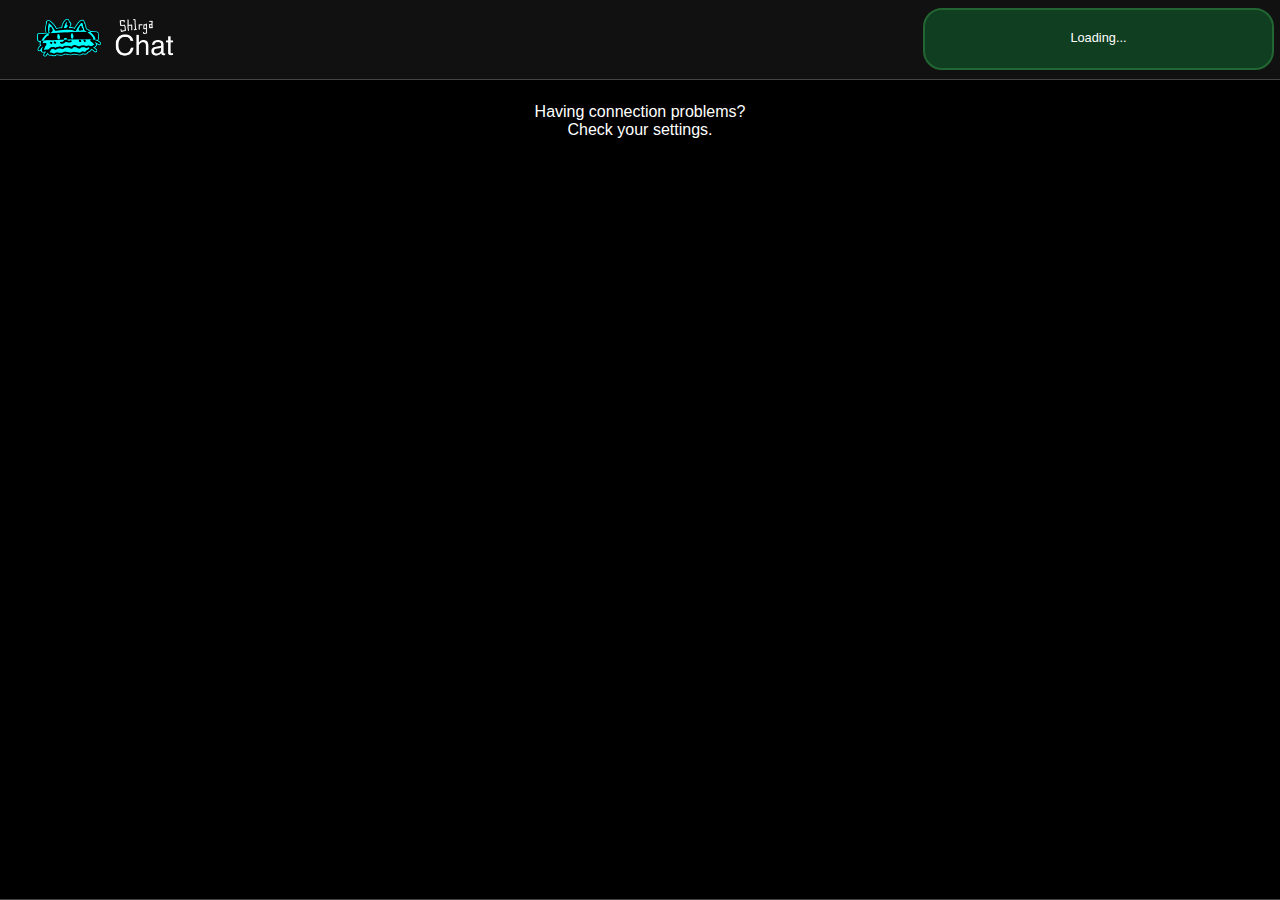
<file: Sh1rga/app/chat/index.html>
<!DOCTYPE html>
<html id="html"><head>
<meta charset="utf-8">
<meta name="viewport" content="width=device-width, initial-scale=1.0, maximum-scale=1.0, user-scalable=no">
<meta http-equiv="Content-Security-Policy" content="default-src 'self'; img-src 'self' data:; style-src 'self' 'unsafe-inline'; script-src 'self' 'unsafe-inline' 'unsafe-eval'; connect-src *">
<title>Sh1rga Chat</title>
<link rel="stylesheet" type="text/css" href="css.css">
</head><body>
<bdo dir="ltr" id="bdo">
<header>
<div class="ls"><img src="logo.png" alt="Sh1rga Chat" aria-hidden="true"></div>
<div class="ls" id="msg"></div>
</header>
<div class="box" id="box">
</div>
<div style="width:100%;border-bottom:solid 3px #444;border-width:1.5px;top:calc(100% - 1.5px);position:fixed"></div>
<div class="loadCurtain" id="loadCurtain">
<img src="sh1rga.svg" aria-label="Now Loading" alt="Sh1rga">
</div>
</bdo>
</body>
<script>
var address_api = null;
function getParam(name, url) {if (!url) url = window.location.href;name = name.replace(/[\[\]]/g, "\\$&");var regex = new RegExp("[?&]" + name + "(=([^&#]*)|&|#|$)"),results = regex.exec(url);if (!results) return null;if (!results[2]) return '';return decodeURIComponent(results[2].replace(/\+/g, " "));}
if (getParam('customserver') == null) {
  address_api = "https://sh1rgapi.tsg0o0.com";
  document.getElementById('box').innerHTML = "<br>Having connection problems?<br>Check your settings.";
}else{
  address_api = getParam('customserver');
  document.getElementById('box').innerHTML = "<br>Having connection problems?<br>Check your settings.";
}
var address_client = "https://sh1rga.tsg0o0.com/chat/";
var address_web = "https://sh1rga.tsg0o0.com";
</script>
<script src="socket.io.js" defer></script>
<script src="../jquery.js" defer></script>
<script src="crypt.js" defer></script>
<script src="string.js" defer></script>
<script src="language.js" defer></script>
<script src="app.js" defer></script>
<script src="../accessibility.js" defer></script>
<script defer>
function loopApp(){
	if (join == true) {
		location.href = "sh1rga://flag/join/true";
	}else{
		location.href = "sh1rga://flag/join/false";
	}
	if (isReduceTransparency == true) {
		$('.msg').css('background-color', 'rgb(68,17,34)');
		$('.goodmsg').css('background-color', 'rgb(17,68,34)');
	}else{
		$('.msg').css('background-color', '');
		$('.goodmsg').css('background-color', '');
	}
	window.setTimeout("loopApp();", 100);
}
</script>
</html>
</file>
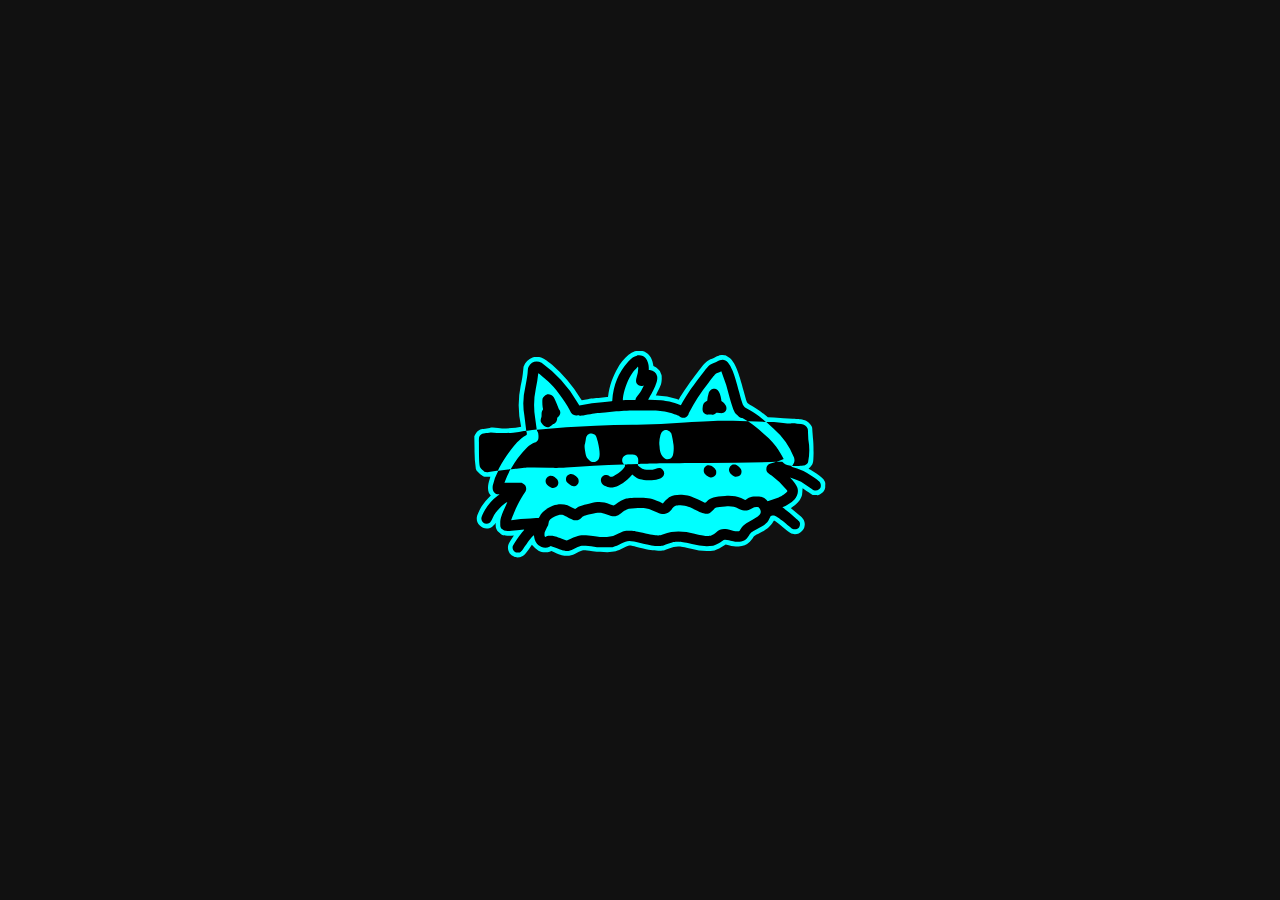
<file: Sh1rga Chat Clip/app/loading.html>
<!DOCTYPE html><html id="html"><head><meta charset="utf-8"><meta name="viewport" content="width=device-width, initial-scale=1.0, maximum-scale=1.0, user-scalable=no">
<link rel="stylesheet" type="text/css" href="css.css">
<title>Sh1rga</title>
</head><body><center>
<div style="width:100%;border-bottom:solid 3px #444;border-width:1.5px;top:calc(100% - 1.5px);position:fixed"></div>
<div class="loadCurtain" id="loadCurtain"><center><img src="./sh1rga.svg" aria-label="Now Loading" alt="Now Loading"></div>
<script src="accessibility.js" defer></script>
<script defer>window.onload = function(){
document.addEventListener('touchmove', (e) => { if (e.touches.length > 1) { e.preventDefault();}}, { passive: false });
document.addEventListener("dblclick", function(e){ e.preventDefault();}, { passive: false });
}</script>
</body></html>
</file>
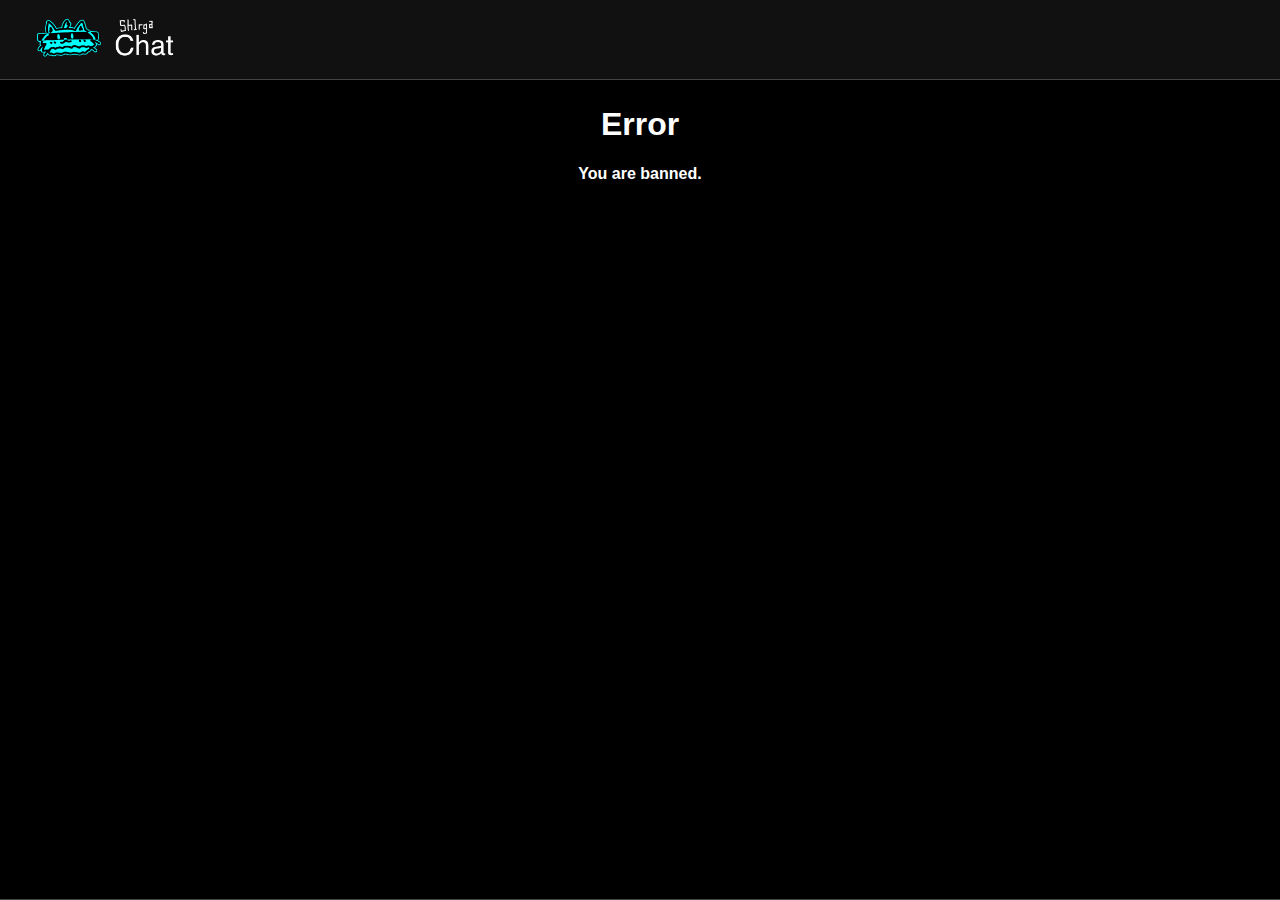
<file: Sh1rga/app/chat/banned.html>
<!DOCTYPE html>
<html lang="en"><head>
<meta charset="utf-8">
<meta name="viewport" content="width=device-width, initial-scale=1.0, maximum-scale=1.0, user-scalable=no">
<title>Sh1rga Chat</title>
<link rel="stylesheet" type="text/css" href="css.css">
</head><body><bdo dir="ltr" id="bdo">
<header>
<div class="ls"><img src="logo.png" alt="Sh1rga Chat" aria-hidden="true"></div>
</header>
<div class="box" id="box">
<h1>Error</h1>
<strong>You are banned.</strong>
</div>
<div style="width:100%;border-bottom:solid 3px #444;border-width:1.5px;top:calc(100% - 1.5px);position:fixed"></div>
</bdo></body>
<script src="../accessibility.js" defer></script>
<script defer>window.onload = function(){
document.addEventListener('touchmove', (e) => { if (e.touches.length > 1) { e.preventDefault();}}, { passive: false });
document.addEventListener("dblclick", function(e){ e.preventDefault();}, { passive: false });
}
</script>
</html>
</file>
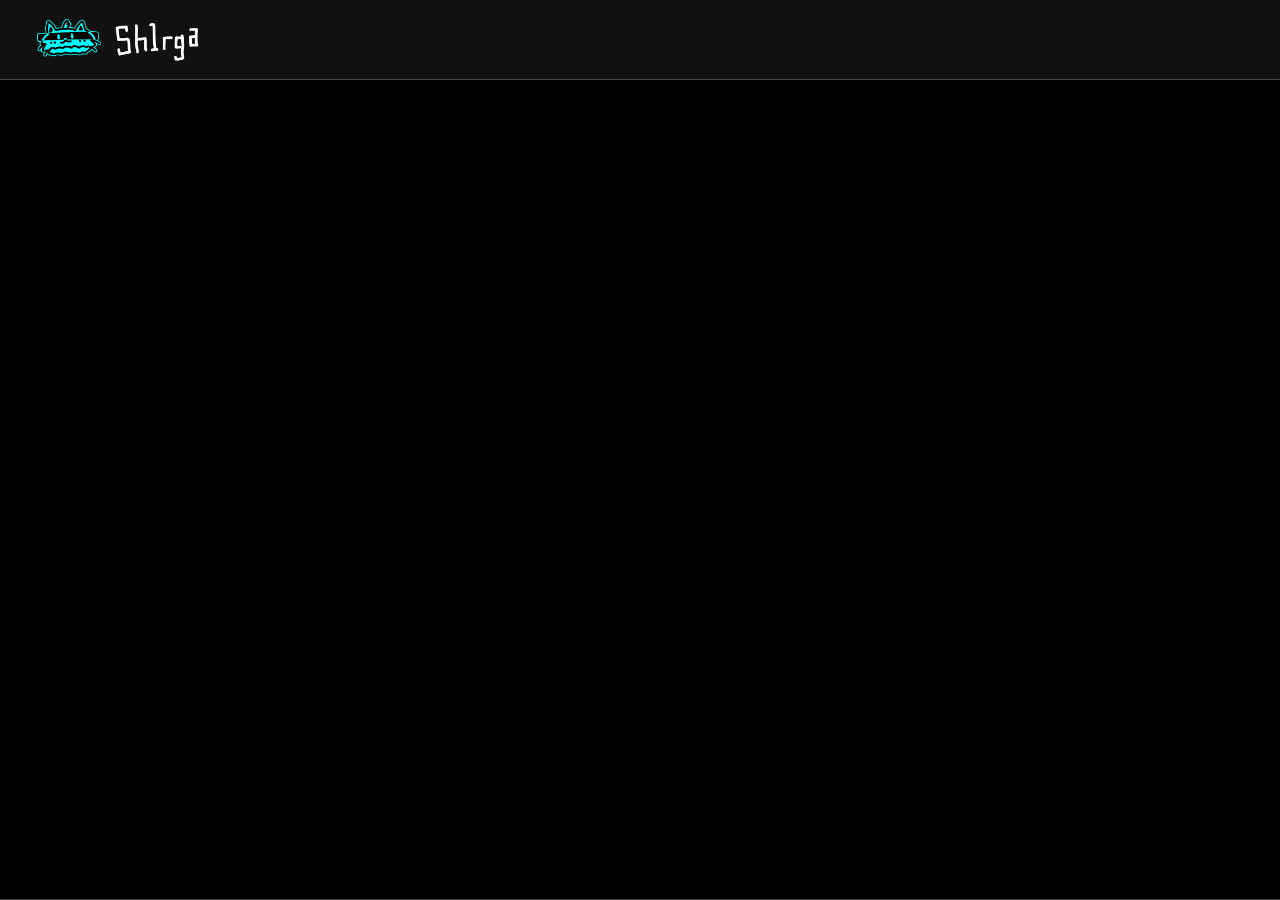
<file: Sh1rga/app/setting/setting.html>
<!DOCTYPE html>
<html id="html"><head>
<meta charset="utf-8">
<meta name="viewport" content="width=device-width, initial-scale=1.0, maximum-scale=1.0, user-scalable=no">
<title>Sh1rga Setting</title>
<link rel="stylesheet" type="text/css" href="css.css">
</head><body>
<bdo dir="ltr" id="bdo">
<header>
<div class="ls"><img src="logo.png" alt="Sh1rga" aria-hidden="true"></div>
<div class="ls" id="msg"></div>
</header>
<div class="box" id="box">
</div>
<div style="width:100%;border-bottom:solid 3px #444;border-width:1.5px;top:calc(100% - 1.5px);position:fixed"></div>
</bdo>
</body>
<script src="../jquery.js" defer></script>
<script src="language.js" defer></script>
<script src="setting.js" defer></script>
<script src="../accessibility.js" defer></script>
</html>
</file>
<file: Sh1rga/app/chat/css.css>
*{
font-family:"Helvetica Neue",Arial,"Hiragino Kaku Gothic ProN","Hiragino Sans",Meiryo,sans-serif;
-webkit-user-select:none;
-webkit-touch-callout:none;
-webkit-user-drag:none;
user-select:none;
cursor:default;
}
body{
overflow-wrap:break-word;
background-color:#000;
color:#fff;
width:100%;
margin:0px auto;
position:relative;
overflow:hidden;
}
a{
text-decoration:none;
font-size:16px;
display:inline-block;
min-height:32px;
color:#00b0ff;
background-color:#151515;
padding:0 16px;
margin:5px 0;
border-radius:32px;
text-align:center;
font-weight:500;
line-height:32px;
border:solid;
border-color:#345;
border-width:2px;
cursor:pointer;
}
.nobox{
font-weight:normal;
color:#fff;
height:auto;
background-color:rgba(0, 0, 0, 0);
border:none;
line-height:normal;
}
p{padding:5px 0px 5px}
input{
font-size:16px;
padding:0 16px;
margin:5px;
height:32px;
color:#fff;
background-color:#151515;
border-radius:32px 0 0 32px;
-webkit-user-select:auto;
-webkit-touch-callout:auto;
-webkit-user-drag:auto;
user-select:auto;
border:solid;
border-color:#345;
border-width:2px;
cursor:text;
line-height:32px;
width:160px;
}
input[type="number"]::-webkit-outer-spin-button,
input[type="number"]::-webkit-inner-spin-button {
-webkit-appearance: none;
margin: 0;
}
textarea{
border:3px solid;
font-size:16px;
padding:20px;
margin:5px;
width:calc(95% - 60px);
height:calc(50% - 102px);
color:#fff;
resize:none;
border-color:#151515;
border-width:3px;
-webkit-user-select:auto;
-webkit-touch-callout:auto;
-webkit-user-drag:auto;
user-select:auto;
cursor:text;
}
button{
width:auto;
font-size:16px;
height:36px;
color:#00b0ff;
background-color:#151515;
padding:0 16px;
margin:5px 0;
border-radius:32px;
text-align:center;
font-weight:500;
border:solid;
border-color:#345;
border-width:2px;
line-height:32px;
cursor:pointer;
}
img{
pointer-events:none;
-webkit-touch-callout:none;
-webkit-user-select:none;
-webkit-user-drag:none;
user-select:none;
}
:root{color-scheme:dark}
header{
width:100%;
height:78.5px;
display:table;
position:fixed;
top:0;
background-color:#111;
border-bottom:solid 3px #444;
border-width:1.5px;
}
header .ls{
display:table-cell;
min-width:40px;
}
header img{
display:inline-block;
width:auto;
height:70px;
margin:2px 16px 0;
}
.msg{
position:relative;
right:3px;
font-size:80%;
width:calc(100% - 22px);
display:inline-block;
line-height:18px;
text-align:center;
height:38px;
overflow-y:auto;
padding:10px;
border-radius:19px;
background-color:rgba(68,17,34,0.9);
border:solid;
border-color:#623;
margin-bottom:2px;
border-width:2px;
}
.goodmsg{
position:relative;
right:3px;
font-size:80%;
width:calc(100% - 22px);
display:inline-block;
line-height:36px;
text-align:center;
height:38px;
overflow-y:auto;
padding:10px;
border-radius:19px;
background-color:rgba(17,68,34,0.9);
border:solid;
border-color:#263;
margin-bottom:2px;
border-width:2px;
}
.box{
overflow-y:auto;
width:calc(1000px - 10px);
height:calc(100% - 91.5px);
background-color:#000;
border-color:#134;
padding:5px;
position:fixed;
left:calc(50% - 500px);
top:80px;
text-align:center;
margin:0 auto;
}
.setbox{
padding:10px;
width:90%;
border-radius:15px;
border:solid 5px #345;
background-color:#111;
text-align:center;
margin:0 auto;
}
select{
background-color:#151515;
font-size:100%;
padding:10px;
border-radius:10px;
width:150px;
line-height:32px;
color:#fff;
border:solid;
border-color:#345;
border-width:2px;
font-size:120%;
}
.loadCurtain{
position:fixed;
top:0;
left:0;
right:0;
bottom:0;
background-color:#111;
}
.loadCurtain img{
position:fixed;
top:calc(50% - 25vh);
left:calc(50% - 25vh);
height:50vh;
}
.loadCurtain noscript img{
position:unset;
height:100px;
}
@media only screen and (max-width:1000px){
.box{
width:calc(100% - 10px);
left:0;
}
}
@media only screen and (max-width:599px){
header .ls{
display:block;
margin:auto;
text-align:center;
}
.msg{
position:fixed;
top:8px;
left:2.5%;
width:calc(95% - 26px);
}
.goodmsg{
position:fixed;
top:8px;
left:2.5%;
width:calc(95% - 26px);
}
}
@media print{*{opacity:0%}}
</file>
<file: Sh1rga Chat Clip/app/css.css>
*{
font-family:"Helvetica Neue",Arial,"Hiragino Kaku Gothic ProN","Hiragino Sans",Meiryo,sans-serif;
-webkit-user-select:none;
-webkit-touch-callout:none;
-webkit-user-drag:none;
user-select:none;
cursor:default;
}
body{
overflow-wrap:break-word;
background-color:#000;
color:#fff;
width:100%;
margin:0px auto;
position:relative;
overflow:hidden;
}
img{
pointer-events:none;
-webkit-touch-callout:none;
-webkit-user-select:none;
-webkit-user-drag:none;
user-select:none;
}
:root{color-scheme:dark}
.loadCurtain{
position:fixed;
top:0;
left:0;
right:0;
bottom:0;
background-color:#111;
}
.loadCurtain img{
position:fixed;
top:calc(50% - 25vh);
left:calc(50% - 25vh);;
height:50vh;
}
@media print{*{opacity:0%}}
</file>
<file: Sh1rga/app/setting/css.css>
*{
font-family:"Helvetica Neue",Arial,"Hiragino Kaku Gothic ProN","Hiragino Sans",Meiryo,sans-serif;
-webkit-user-select:none;
-webkit-touch-callout:none;
-webkit-user-drag:none;
user-select:none;
cursor:default;
}
body{
overflow-wrap:break-word;
background-color:#000;
color:#fff;
width:100%;
margin:0px auto;
position:relative;
overflow:hidden;
}
a{
text-decoration:none;
font-size:16px;
display:inline-block;
min-height:32px;
color:#00b0ff;
background-color:#151515;
padding:0 16px;
margin:5px 0;
border-radius:32px;
text-align:center;
font-weight:500;
line-height:32px;
border:solid;
border-color:#345;
border-width:2px;
cursor:pointer;
}
.nobox{
font-weight:normal;
color:#fff;
height:auto;
background-color:rgba(0, 0, 0, 0);
border:none;
line-height:normal;
}
p{padding:5px 0px 5px}
button{
width:auto;
font-size:16px;
height:36px;
color:#00b0ff;
background-color:#151515;
padding:0 16px;
margin:5px 0;
border-radius:32px;
text-align:center;
font-weight:500;
border:solid;
border-color:#345;
border-width:2px;
line-height:32px;
cursor:pointer;
}
img{
pointer-events:none;
-webkit-touch-callout:none;
-webkit-user-select:none;
-webkit-user-drag:none;
user-select:none;
}
:root{color-scheme:dark}
header{
width:100%;
height:78.5px;
display:table;
position:fixed;
top:0;
background-color:#111;
border-bottom:solid 3px #444;
border-width:1.5px;
}
header .ls{
display:table-cell;
min-width:40px;
}
header img{
display:inline-block;
width:auto;
height:70px;
margin:2px 16px 0;
}
.box{
overflow-y:auto;
width:calc(1000px - 10px);
height:calc(100% - 91.5px);
background-color:#000;
border-color:#134;
padding:5px;
position:fixed;
left:calc(50% - 500px);
top:80px;
text-align:center;
margin:0 auto;
}
.setbox{
padding:10px;
width:90%;
border-radius:15px;
border:solid 5px #345;
background-color:#111;
text-align:center;
margin:0 auto;
}
@media only screen and (max-width:1000px){
.box{
width:calc(100% - 10px);
left:0;
}
}
@media only screen and (max-width:599px){
header .ls{
display:block;
margin:auto;
text-align:center;
}
}
@media print{*{opacity:0%}}
</file>
